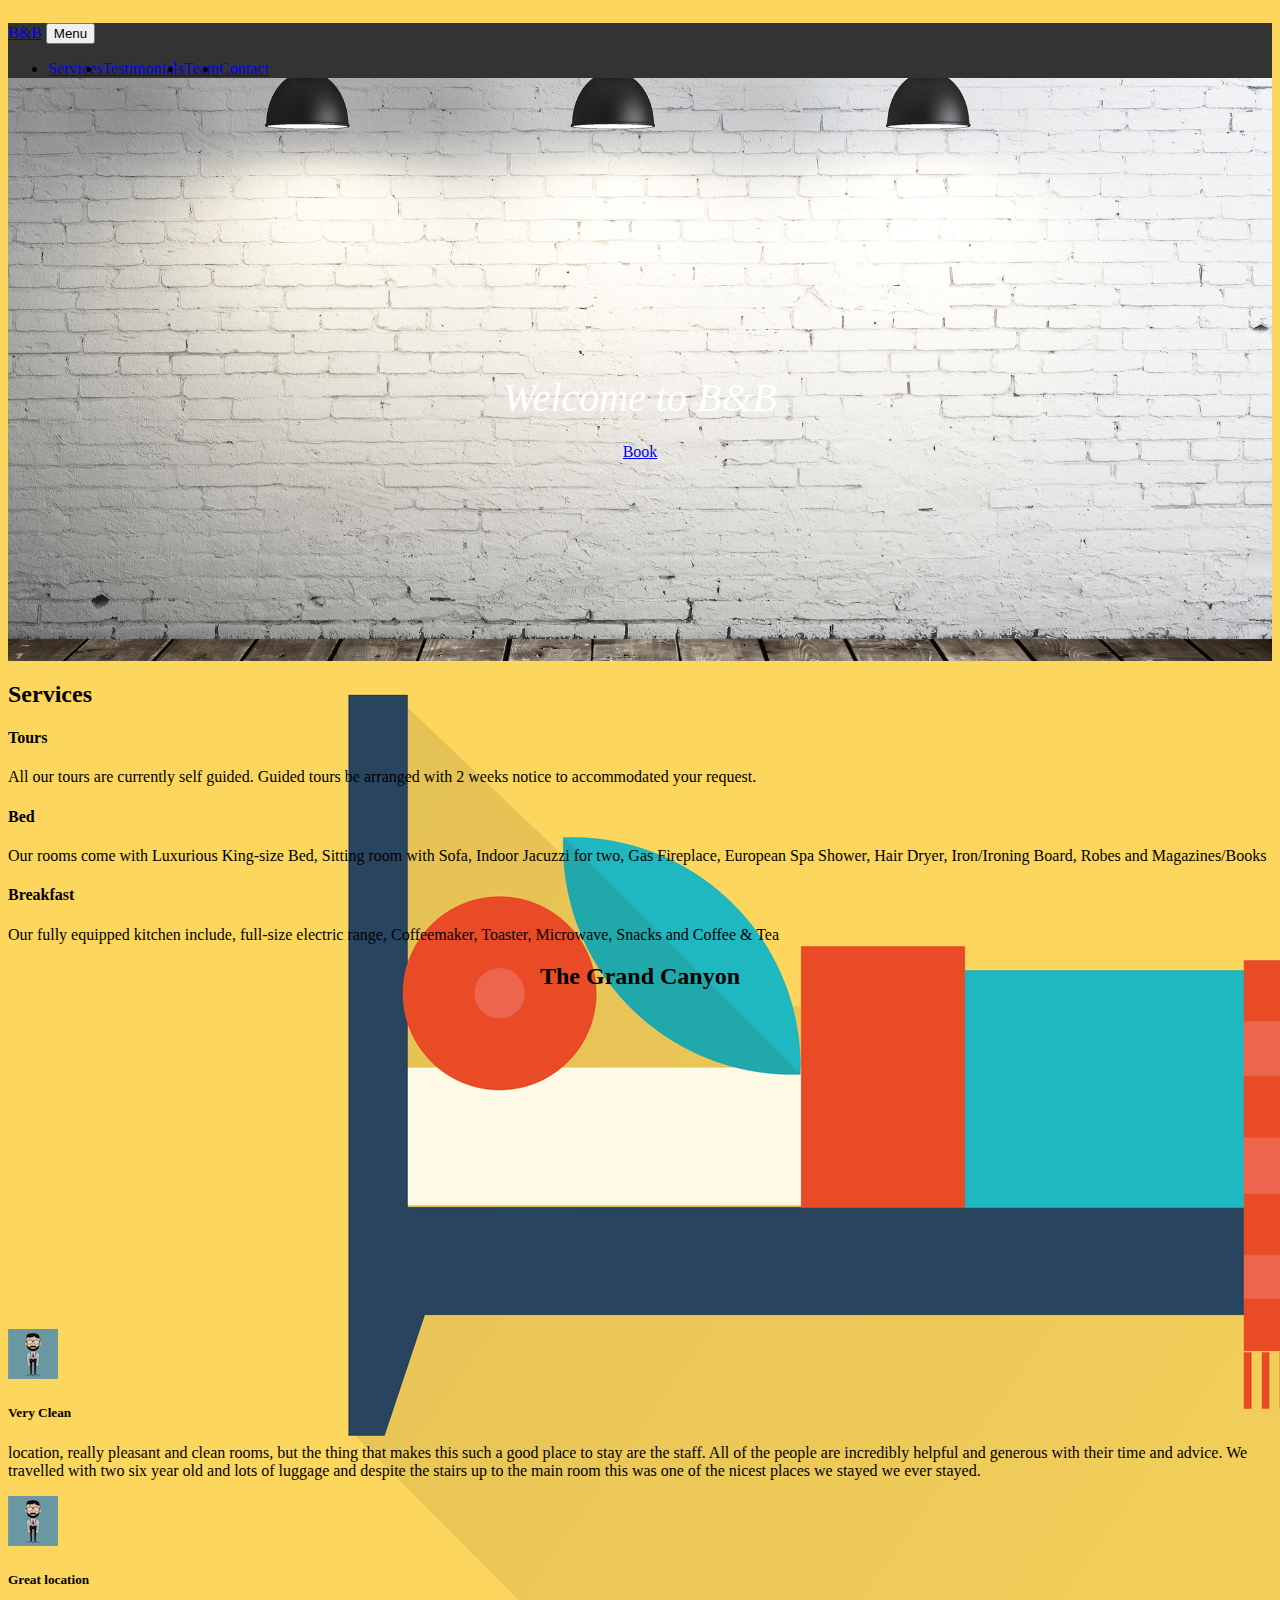
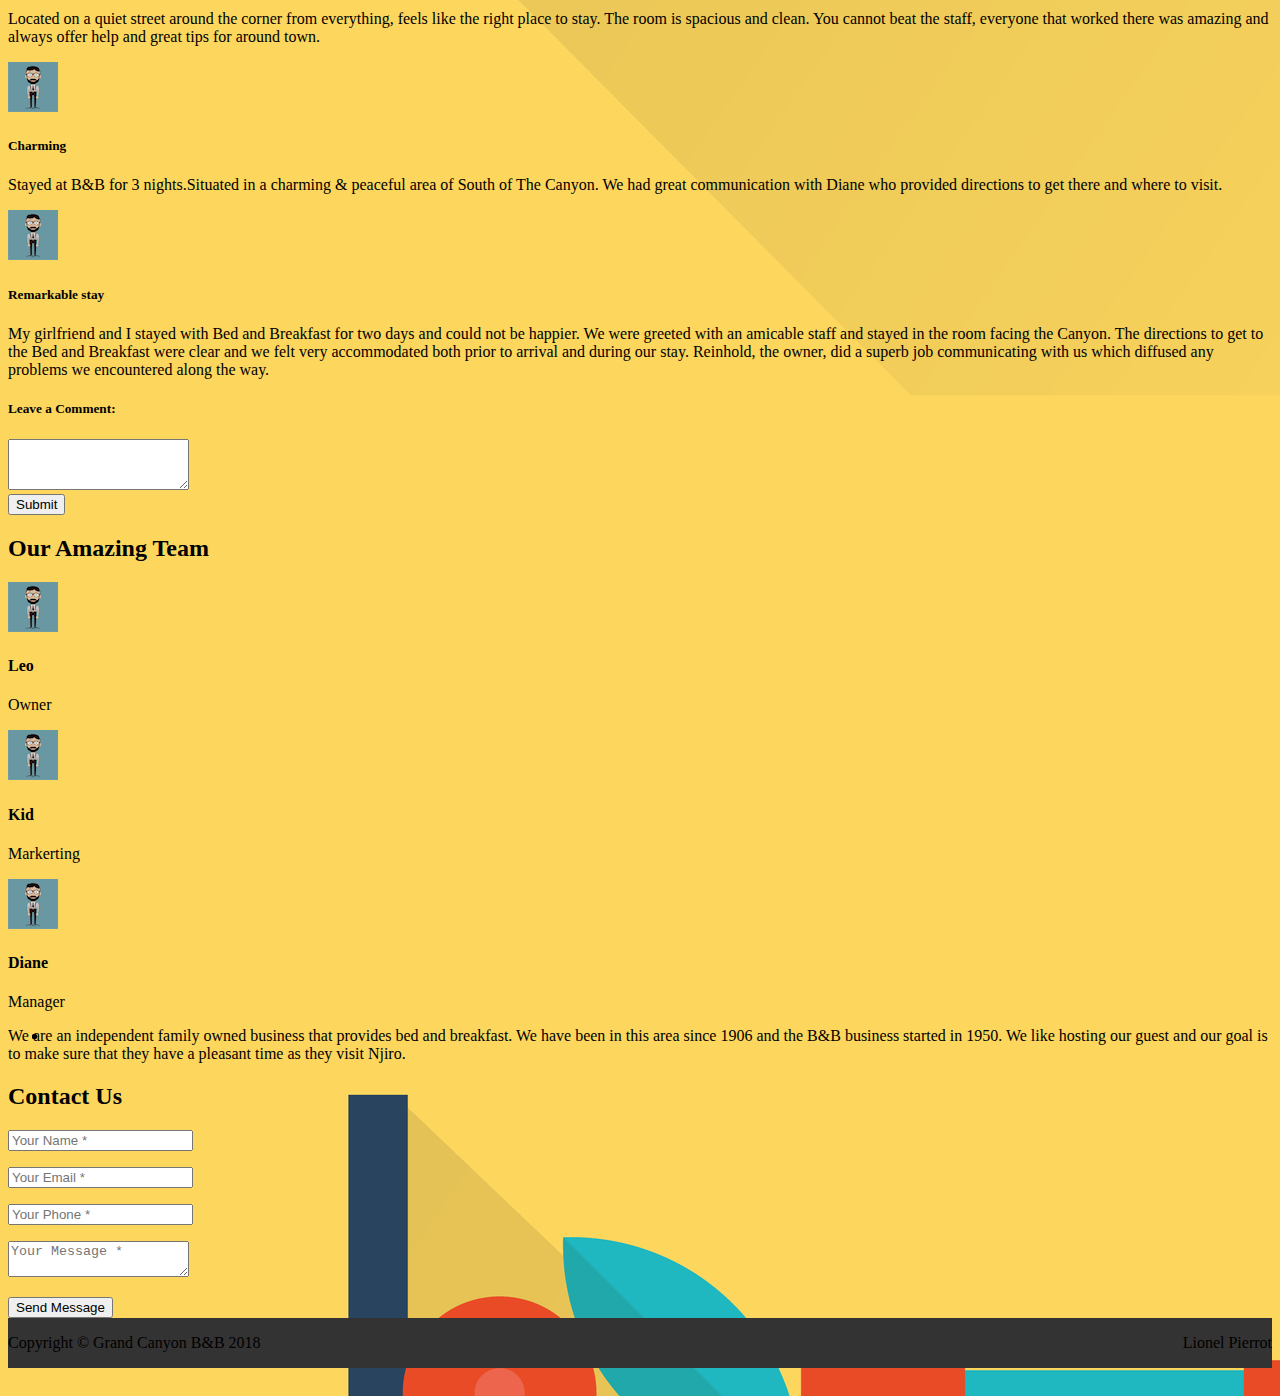
<file: index.html>
<!doctype html>
<html lang="en">

<head>
     <meta charset="utf-8">
     <meta http-equiv="X-UA-Compatible" content="IE=edge,chrome=1">
     <meta name="viewport" content="width=device-width, initial-scale=1">
     <meta name="description" content="API Suuper Store">
     <meta name="author" content="Lionel Pierrot">
     <title>B&B</title>
     <!-- Bootstrap CSS Framework -->
     <!-- You can remove the ``link`` tags below if you don't want to use
             Bootstrap with your site. If you choose to use Bootstrap, be sure
             to reference the resources and the Bootstrap official
             documentation: http://getbootstrap.com.

             Please Note: This repo does not include the Bootstrap Javascript
             plugins, so you cannot use the features documented under
             "Javascript" on the Bootstrap documentation site. -->
     <link rel="stylesheet" href="https://stackpath.bootstrapcdn.com/bootstrap/4.1.1/css/bootstrap.min.css" integrity="sha384-WskhaSGFgHYWDcbwN70/dfYBj47jz9qbsMId/iRN3ewGhXQFZCSftd1LZCfmhktB"
          crossorigin="anonymous">
     <!-- End Bootstrap CSS Framework -->
    
     <!-- linkmain.css-->
     
     <link href="main.css" rel="stylesheet">
     <!-- end lin main.css>
          
          <!-- FontAwesome (https://fontawesome.com/how-to-use/svg-with-js#basic-use) -->
     <link rel="stylesheet" href="https://use.fontawesome.com/releases/v5.0.13/css/all.css" integrity="sha384-DNOHZ68U8hZfKXOrtjWvjxusGo9WQnrNx2sqG0tfsghAvtVlRW3tvkXWZh58N9jp"
          crossorigin="anonymous">

     <!-- TODO: replace favicon, apple-touch-icon, and tile images to best
               support bookmarking. -->
     <link rel="apple-touch-icon" href="apple-touch-icon.png">
     <link rel="icon" 
          type="image/png"
     href="assets/logos/api_superstore_sqlogo_by.png">

</head>

<body data-spy="scroll" data-target=".navbar" data-offset="50">

<!-- Navigation -->
<nav class="navbar navbar-expand-lg navbar-dark fixed-top" id="mainNav">
     <div class="container">
          <a class="navbar-brand js-scroll-trigger" href="#page-top">B&B</a>
          <button class="navbar-toggler navbar-toggler-right" type="button" data-toggle="collapse" data-target="#navbarResponsive"
               aria-controls="navbarResponsive" aria-expanded="false" aria-label="Toggle navigation">
               Menu
               <i class="fas fa-bars"></i>
          </button>
          <div class="collapse navbar-collapse" id="navbarResponsive">
               <ul class="navbar-nav text-uppercase ml-auto">
                    <li class="nav-item">
                         <a class="nav-link js-scroll-trigger" href="#services">Services</a>
                    </li>
                    <li class="nav-item">
                         <a class="nav-link js-scroll-trigger" href="#testimonials">Testimonials</a>
                    </li>
                    <li class="nav-item">
                         <a class="nav-link js-scroll-trigger" href="#team">Team</a>
                    </li>
                    <li class="nav-item">
                         <a class="nav-link js-scroll-trigger" href="#contact">Contact</a>
                    </li>
               </ul>
          </div>
     </div>
</nav>
<!--end nav-->
          
     <!-- Note: If you do not see a camera icon in the heading below
             when you view this file in a web browser, then there is an issue
             with how FontAwesome is linked to this page. -->

     <!-- Header -->
     <header class="masthead">
          <div class="container">
               <div class="intro-text">
                    <div class="intro-lead-in">Welcome to B&B</div>
                    <a class="btn btn-primary btn-xl text-uppercase js-scroll-trigger" href="#services">Book</a>
               </div>
          </div>
     </header>

          <!-- TODO: Populate this page with all the content you deem
             necessary to create a compelling product page! -->
          
     <!-- Services -->
     <section id="services">
          <div class="container">
               <div class="row">
                    <div class="col-lg-12 text-center">
                         <h2 class="section-heading text-uppercase">Services</h2>
                         <h3 class="section-subheading text-muted"></h3>
                    </div>
               </div>
               <div class="row text-center">
                    <div class="col-md-4">
                         <span class="fa-stack fa-4x">
                              <i class="fas fa-circle fa-stack-2x text-primary"></i>
                              <i class="fas fa-car fa-stack-1x fa-inverse"></i>
                         </span>
                         <h4 class="service-heading">Tours</h4>
                         <p class="text-muted"> All our tours are currently self guided. Guided tours be arranged with 2 weeks notice to accommodated
                              your request. </p>
                    </div>
                    <div class="col-md-4">
                         <span class="fa-stack fa-4x">
                              <i class="fas fa-circle fa-stack-2x text-primary"></i>
                              <i class="fas fa-bed fa-stack-1x fa-inverse"></i>
                         </span>
                         <h4 class="service-heading">Bed</h4>
                         <p class="text-muted">Our rooms come with Luxurious King-size Bed, Sitting room with Sofa, Indoor Jacuzzi for two, Gas Fireplace, European
                         Spa Shower, Hair Dryer, Iron/Ironing Board, Robes and Magazines/Books</p>
                    </div>
                    <div class="col-md-4">
                         <span class="fa-stack fa-4x">
                              <i class="fas fa-circle fa-stack-2x text-primary"></i>
                              <i class="fas fa-coffee fa-stack-1x fa-inverse"></i>
                         </span>
                         <h4 class="service-heading">Breakfast</h4>
                         <p class="text-muted">Our fully equipped kitchen include, full-size electric range, Coffeemaker, Toaster, Microwave, Snacks and Coffee & Tea</p>
                    </div>
               </div>
          </div>
     </section>
     <!-- TODO: Create an area to put the explainer video. -->
     <section class="watch">
          <center>
               <h2>The Grand Canyon</h2>
          </center>
               <div class="col d-flex alin-items-center justify-content-center">
          <embed-responsive embed-responsive-16by9></embed-responsive>
          <iframe width="580" height="315" source="<iframe width=" 560" height="315" src="https://www.youtube.com/embed/jlpzAvQ8t8s"
               frameborder="0" allow="accelerometer; autoplay; encrypted-media; gyroscope; picture-in-picture" allowfullscreen></iframe>
               </div>
          </div>
     </section>

     <!-- TODO: Create an area to put the long product description. -->
<!-- Portfolio Grid -->


<!-- TODO: Create an area to put customer testimonials. -->

<section id="testimonials">
<div class="media mb-4">
     <img class="d-flex mr-3 rounded-circle" src="images/background/test.1.jpg" alt="">
     <div class="media-body">
          <h5 class="mt-0">Very Clean</h5>
          <p>location, really pleasant and clean rooms, but the thing that makes this such a good place to stay are the staff.
          All of the people are incredibly helpful and generous with their time and advice. We travelled with two six year old
          and lots of luggage and despite the stairs up to the main room this was one of the nicest places we stayed we ever stayed.</p>
     </div>
</div>

<!-- Comment with nested comments -->
<div class="media mb-4" id="reviews">
     <img class="d-flex mr-3 rounded-circle" src="images/background/test.1.jpg" alt="">
     <div class="media-body">
          <h5 class="mt-0">Great location</h5>
          <p>Located on a quiet street around the corner from everything, feels like the right place to stay. The room is spacious
          and clean. You cannot beat the staff, everyone that worked there was amazing and always offer help and great tips for
          around town.</p>
          <div class="media mt-4">
               <img class="d-flex mr-3 rounded-circle" src="images/background/test.1.jpg" alt="">
               <div class="media-body">
                    <h5 class="mt-0">Charming</h5>
                    <p>Stayed at B&B for 3 nights.Situated in a charming & peaceful area of South of The Canyon.
                    We had great communication with Diane who provided directions to get there and where to visit.</p>
               </div>
          </div>

          <div class="media mt-4">
               <img class="d-flex mr-3 rounded-circle" src="images/background/test.1.jpg" alt="">
               <div class="media-body">
                    <h5 class="mt-0">Remarkable stay</h5>
                    <p>My girlfriend and I stayed with Bed and Breakfast for two days and could not be happier. We were greeted with an
                    amicable staff and stayed in the room facing the Canyon. The directions to get to the Bed and Breakfast were clear and we felt
                    very accommodated both prior to arrival and during our stay. Reinhold, the owner, did a superb job communicating with
                    us which diffused any problems we encountered along the way.</p>

               </div>
          </div>

     </div>
</div>

</div>
</section>

<!-- Comments Form -->
<section id="comments">
<div class="card my-4">
     <h5 class="card-header">Leave a Comment:</h5>
     <div class="card-body">
          <form>
               <div class="form-group">
                    <textarea class="form-control" rows="3"></textarea>
               </div>
               <button type="submit" class="btn btn-primary">Submit</button>
          </form>
     </div>
</div>
</section>

     <!-- TODO: Create an area to show company contact info (phone,
             location, etc.) -->


     <!-- TODO: Create an area that allows users to Share links to the
             page. -->

     <!-- Team -->
<section class="bg-light" id="team">
     <div class="container">
          <div class="row">
               <div class="col-lg-12 text-center">
               <h2 class="section-heading text-uppercase">Our Amazing Team</h2>
               <h3 class="section-subheading text-muted"></h3>
          </div>
     </div>
     <div class="row">
          <div class="col-sm-4">
          <div class="team-member">
               <img class="mx-auto rounded-circle" src="images/background/test.1.jpg" alt="">
               <h4>Leo</h4>
                    <p class="text-muted">Owner</p>
                    <ul class="list-inline social-buttons">
                         <li class="list-inline-item">
                              <a href="#">
                                   <i class="fab fa-twitter"></i>
                              </a>
                         </li>
                         <li class="list-inline-item">
                              <a href="#">
                                   <i class="fab fa-facebook-f"></i>
                              </a>
                         </li>
                         <li class="list-inline-item">
                              <a href="#">
                                   <i class="fab fa-linkedin-in"></i>
                              </a>
                         </li>
                    </ul>
          </div>
     </div>
     <div class="col-sm-4">
          <div class="team-member">
                              <img class="mx-auto rounded-circle" src="images/background/test.1.jpg" alt="">
                              <h4>Kid</h4>
                              <p class="text-muted">Markerting</p>
                              <ul class="list-inline social-buttons">
                                   <li class="list-inline-item">
                                        <a href="#">
                                             <i class="fab fa-twitter"></i>
                                        </a>
                                   </li>
                                   <li class="list-inline-item">
                                        <a href="#">
                                             <i class="fab fa-facebook-f"></i>
                                        </a>
                                   </li>
                                   <li class="list-inline-item">
                                        <a href="#">
                                             <i class="fab fa-linkedin-in"></i>
                                        </a>
                                   </li>
                    </ul>
               </div>
          </div>
               <div class="col-sm-4">
                    <div class="team-member">
                         <img class="mx-auto rounded-circle" src="images/background/test.1.jpg" alt="">
                              <h4>Diane</h4>
                              <p class="text-muted">Manager</p>
                              <ul class="list-inline social-buttons">
                                   <li class="list-inline-item">
                                   <a href="#">
                                        <i class="fab fa-twitter"></i>
                                   </a>
                                   </li>
                                   <li class="list-inline-item">
                                   <a href="#">
                                        <i class="fab fa-facebook-f"></i>
                                   </a>
                                   </li>
                                   <li class="list-inline-item">
                                   <a href="#">
                                        <i class="fab fa-linkedin-in"></i>
                                   </a>
                                   </li>
                              </ul>
                         </div>
                    </div>
               </div>
          <div class="row">
               <div class="col-lg-8 mx-auto text-center">
                    <p class="large text-muted">We are an independent family owned business that provides bed and breakfast. We have been in this area since 1906 and
                    the B&B business started in 1950. We like hosting our guest and our goal is to make sure that they have a pleasant time
                    as they visit Njiro.</p>
                    </div>
               </div>
          </div>
     </section>

     <!-- TODO: Create a call to action link to get users to sign up for the
             service. -->
     <!--call action-->
<!-- Contact -->
<section id="contact">
     <div class="container">
          <div class="row">
               <div class="col-lg-12 text-center">
                    <h2 class="section-heading text-uppercase">Contact Us</h2>
                    <h3 class="section-subheading text-muted"></h3>
               </div>
          </div>
          <div class="row">
               <div class="col-lg-12">
                    <form id="contactForm" name="sentMessage" novalidate="novalidate">
                         <div class="row">
                              <div class="col-md-6">
                                   <div class="form-group">
                                        <input class="form-control" id="name" type="text" placeholder="Your Name *"
                                             required="required" data-validation-required-message="Please enter your name.">
                                        <p class="help-block text-danger"></p>
                                   </div>
                                   <div class="form-group">
                                        <input class="form-control" id="email" type="email" placeholder="Your Email *"
                                             required="required" data-validation-required-message="Please enter your email address.">
                                        <p class="help-block text-danger"></p>
                                   </div>
                                   <div class="form-group">
                                        <input class="form-control" id="phone" type="tel" placeholder="Your Phone *"
                                             required="required" data-validation-required-message="Please enter your phone number.">
                                        <p class="help-block text-danger"></p>
                                   </div>
                              </div>
                              <div class="col-md-6">
                                   <div class="form-group">
                                        <textarea class="form-control" id="message" placeholder="Your Message *"
                                             required="required" data-validation-required-message="Please enter a message."></textarea>
                                        <p class="help-block text-danger"></p>
                                   </div>
                              </div>
                              <div class="clearfix"></div>
                              <div class="col-lg-12 text-center">
                                   <div id="success"></div>
                                   <button id="sendMessageButton" class="btn btn-primary btn-xl text-uppercase" type="submit">Send
                                        Message</button>
                              </div>
                         </div>
                    </form>
               </div>
          </div>
     </div>
</section>


     <!-- /.container -->
     <!-- Footer -->
     <footer class="py-5 bg-grey">
          <div class="container">
               <div class="footer-flex">
                    <p class="footer-item-flex text-white">Copyright &copy; Grand Canyon B&B 2018</p>
                    <p class="footer-item-flex text-white">Lionel Pierrot</p>
               </div>
          </div>

     </footer>


     <script src="https://code.jquery.com/jquery-3.3.1.slim.min.js" integrity="sha384-q8i/X+965DzO0rT7abK41JStQIAqVgRVzpbzo5smXKp4YfRvH+8abtTE1Pi6jizo"
          crossorigin="anonymous"></script>
     <script src="https://cdnjs.cloudflare.com/ajax/libs/popper.js/1.14.3/umd/popper.min.js" integrity="sha384-ZMP7rVo3mIykV+2+9J3UJ46jBk0WLaUAdn689aCwoqbBJiSnjAK/l8WvCWPIPm49"
          crossorigin="anonymous"></script>
     <script src="https://stackpath.bootstrapcdn.com/bootstrap/4.1.1/js/bootstrap.min.js" integrity="sha384-smHYKdLADwkXOn1EmN1qk/HfnUcbVRZyYmZ4qpPea6sjB/pTJ0euyQp0Mk8ck+5T"
          crossorigin="anonymous"></script>
</body>

</html>
</file>
<file: main.css>
/* Styles for Product Page Customization */
/* NOTE: Do not edit the Bootstrap CSS files. */


/*navbar*/

nav {
    list-style-type: none;
    margin: 0;
    padding: 0;
    overflow: hidden;
    background-color: #333;
}

li {
    float: left;
}

/*body*/

body {
    background-image: url(images/background/background.bed2.jpg);
    padding-top: 15px;
    padding-bottom: 20px;
}

p {
    font-family: Georgia, 'Times New Roman', Times, serif;
}


/*header*/
header.masthead .intro-text {
    padding-top: 300px;
    padding-bottom: 200px;
}

.intro-lead-in {
    font-size: 40px;
    font-style: italic;
    line-height: 40px;
    margin-bottom: 25px;
}

header.masthead {
    text-align: center;
    color: #fff;
    background-image: url(images/background/background.light.jpg);
    background-repeat: no-repeat;
    background-attachment: scroll;
    background-position: center center;
    background-size: cover;
}


/*Testimonials*/


/* footer */
footer {
    background-color: #333;
}

.footer-flex {
    display: flex;
    flex-direction: row;
    justify-content: space-between;
}

.footer-item-flex {
    flex: 0 1 auto;

}
</file>
